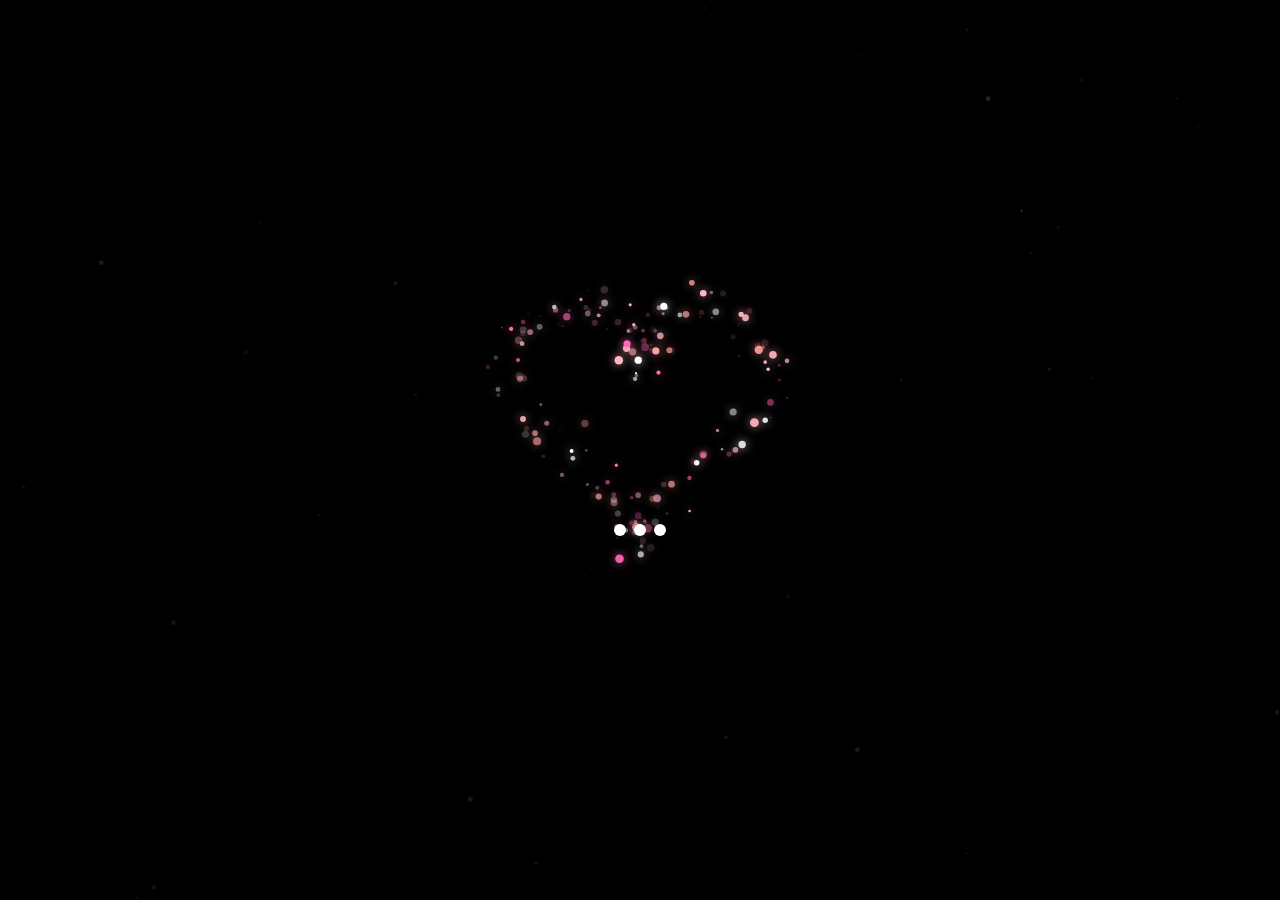
<file: index.html>
<!DOCTYPE html>
<html lang="pt-BR">
<head>
    <meta charset="UTF-8">
    <meta name="viewport" content="width=device-width, initial-scale=1.0">
    <title>Coração de Partículas ❤️</title>
    <link rel="stylesheet" href="comeco.css">
</head>
<body>
    <div class="loading-container">
        <canvas id="heartCanvas"></canvas>
        <div class="loading-text">
            
            <div class="dots">
                <span></span>
                <span></span>
                <span></span>
            </div>
        </div>
    </div>

    <!-- Tela do Celular com Brincadeira -->
    <div class="phone-screen" id="phoneScreen">
        <div class="phone-container">
            <div class="phone-header">
                <div class="status-bar">
                    <span class="time">14:30</span>
                    <div class="status-icons">
                        <span class="signal">📶</span>
                        <span class="wifi">📶</span>
                        <span class="battery">🔋</span>
                    </div>
                </div>
            </div>
            
            <div class="phone-content">
                <div class="app-header">
                    <h2>💕 Mensagem Especial 💕</h2>
                </div>
                
                <div class="message-bubble">
                    <p>Olá, pessoa especial! 🌟</p>
                    <p>Tenho uma surpresa incrível para você...</p>
                    <p>Mas primeiro, você precisa clicar no botão abaixo! 😊</p>
                </div>
                
                <div class="game-area">
                    <div class="attempt-info" id="attemptInfo" style="display: none;">
                        <span>Tentativa: <span id="attemptCount">1</span>/5</span>
                    </div>
                    
                    <button class="magic-button" id="magicButton" onclick="handleButtonClick()">
                        Clique aqui! ❤️
                    </button>
                    
                    <div class="game-message" id="gameMessage"></div>
                </div>
            </div>
            
            <div class="phone-footer">
                <div class="home-indicator"></div>
            </div>
        </div>
    </div>

    <script src="dex.js">
    </script>
</body>
</html>
</file>
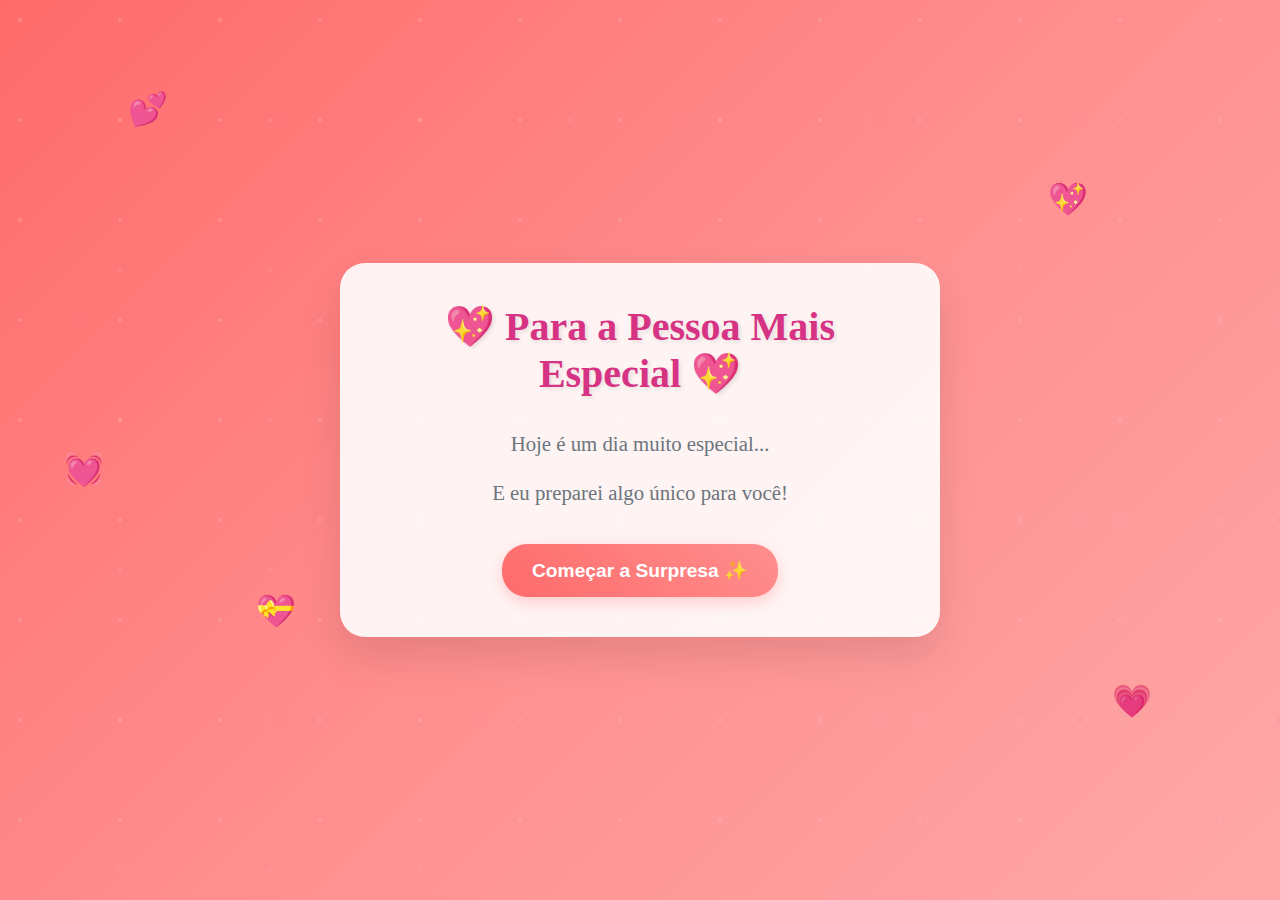
<file: niver.html>
<!DOCTYPE html>
<html lang="pt-BR">
<head>
    <meta charset="UTF-8">
    <meta name="viewport" content="width=device-width, initial-scale=1.0">
    <title>💕 Feliz Aniversário, Meu Amor! 💕</title>
    <link rel="stylesheet" href="aniver.css">
</head>
<body>
    <!-- Seção 1: Entrada Romântica -->
    <section class="romantic-intro" id="section1">
        <div class="hearts-background"></div>
        <div class="intro-content">
            <h1 class="romantic-title">💖 Para a Pessoa Mais Especial 💖</h1>
            <p class="intro-text">Hoje é um dia muito especial...</p>
            <p class="intro-text">E eu preparei algo único para você!</p>
            <button class="romantic-btn" onclick="startJourney()">
                Começar a Surpresa ✨
            </button>
        </div>
        <div class="floating-hearts">
            <div class="heart heart-1">💕</div>
            <div class="heart heart-2">💖</div>
            <div class="heart heart-3">💝</div>
            <div class="heart heart-4">💗</div>
            <div class="heart heart-5">💓</div>
        </div>
    </section>

    <!-- Seção 2: Brincadeira dos Corações -->
    <section class="heart-game hidden" id="section2">
        <div class="rose-petals"></div>
        <div class="game-content">
            <h2 class="section-title">💕 Encontre Meu Coração 💕</h2>
            <p class="game-instruction">Clique no coração</p>
            <div class="hearts-container">
                <div class="clickable-heart" onclick="heartClicked(this, false)">🖤</div>
                <div class="clickable-heart" onclick="heartClicked(this, false)">🖤</div>
                <div class="clickable-heart special-heart" onclick="heartClicked(this, true)">❤️</div>
                <div class="clickable-heart" onclick="heartClicked(this, false)">🖤</div>
                <div class="clickable-heart" onclick="heartClicked(this, false)">🖤</div>
            </div>
            <div class="game-message" id="heartMessage"></div>
        </div>
    </section>

    <!-- Seção 3: Mensagens Escondidas -->
    <section class="hidden-messages hidden" id="section3">
        <div class="stars-background"></div>
        <div class="messages-content">
            <h2 class="section-title">✨ Mensagens do Coração ✨</h2>
            <p class="instruction">Clique nas estrelas para revelar mensagens especiais!</p>
            <div class="stars-container">
                <div class="star" onclick="revealMessage(0)">⭐</div>
                <div class="star" onclick="revealMessage(1)">⭐</div>
                <div class="star" onclick="revealMessage(2)">⭐</div>
                <div class="star" onclick="revealMessage(3)">⭐</div>
                <div class="star" onclick="revealMessage(4)">⭐</div>
            </div>
            <div class="message-display" id="messageDisplay">
                <p>Clique em uma estrela para ver uma mensagem especial! 🌟</p>
            </div>
            <button class="continue-btn hidden" id="continueBtn" onclick="nextSection()">
                Continuar a Jornada 💖
            </button>
        </div>
    </section>

    <!-- Seção 4: Brincadeira das Rosas -->
    <section class="rose-game hidden" id="section4">
        <div class="garden-background"></div>
        <div class="rose-content">
            <h2 class="section-title">🌹 Jardim do Amor 🌹</h2>
            <p class="instruction">Regue as rosas com seu amor! Clique nelas para fazê-las florescer!</p>
            <div class="roses-container">
                <div class="rose-bud" onclick="bloomRose(this)">🥀</div>
                <div class="rose-bud" onclick="bloomRose(this)">🥀</div>
                <div class="rose-bud" onclick="bloomRose(this)">🥀</div>
                <div class="rose-bud" onclick="bloomRose(this)">🥀</div>
                <div class="rose-bud" onclick="bloomRose(this)">🥀</div>
                <div class="rose-bud" onclick="bloomRose(this)">🥀</div>
            </div>
            <div class="rose-counter">
                <span id="bloomedCount">0</span>/6 rosas floresceram 🌹
            </div>
            <button class="continue-btn hidden" id="rosesContinue" onclick="finalSection()">
                Ver a Surpresa Final 💝
            </button>
        </div>
    </section>

    <!-- Seção 5: Feliz Aniversário Final -->
    <section class="birthday-finale hidden" id="section5">
        <div class="celebration-background"></div>
        <div class="finale-content">
            <h1 class="birthday-title">🎉 FELIZ ANIVERSÁRIO! 🎉</h1>
            <div class="cake-container">
                <div class="birthday-cake" onclick="blowCandles()">🎂</div>
                <p class="cake-instruction" id="cakeInstruction">Clique no bolo para soprar as velas! 🕯️</p>
            </div>
            
            <div class="birthday-messages">
                <div class="message-card">
                    <h3>💖 Para Você, Meu Amor</h3>
                    <p>Hoje celebramos não apenas mais um ano da sua vida, mas cada momento mágico que você traz, para as vidas da pessoas que te ama.</p>
                </div>
                
                <div class="message-card">
                    <h3>🌟 Meus Desejos Para Você</h3>
                    <p>Que este novo ano seja repleto de alegrias infinitas, sonhos realizados e momentos inesquecíveis.</p>
                </div>
                
            
            <div class="final-surprise hidden" id="finalSurprise">
                <h2 class="surprise-title">🎁 Sua Surpresa Especial! 🎁</h2>
                <div class="surprise-content">
                    <p class="surprise-text">Parabéns por completar nossa jornada de amor! 💕</p>
                    <p class="surprise-text">Você é incrível, especial e merece todo o amor do mundo!</p>
                    <div class="love-explosion">
                        <span class="explosion-heart">💖</span>
                        <span class="explosion-heart">💕</span>
                        <span class="explosion-heart">💝</span>
                        <span class="explosion-heart">💗</span>
                        <span class="explosion-heart">💓</span>
                    </div>
                </div>
            </div>
        </div>
    </section>

    <script src="ani.js"></script>
</body>
</html>
</file>
<file: comeco.css>
* {
    margin: 0;
    padding: 0;
    box-sizing: border-box;
}

body {
    font-family: 'Arial', sans-serif;
    overflow: hidden;
    background: linear-gradient(135deg, #000000 0%, #764ba2 100%);
    height: 100vh;
}

/* Loading Container */
.loading-container {
    position: fixed;
    top: 0;
    left: 0;
    width: 100%;
    height: 100%;
    background: linear-gradient(135deg, #000000, #000000, #000000);
    display: flex;
    flex-direction: column;
    justify-content: center;
    align-items: center;
    z-index: 1000;
    transition: opacity 1.5s ease-out, transform 1.5s ease-out;
}

.loading-container.fade-out {
    opacity: 0;
    transform: scale(1.1);
    pointer-events: none;
}

/* Canvas para as partículas */
#heartCanvas {
    position: absolute;
    top: 50%;
    left: 50%;
    transform: translate(-50%, -50%);
    z-index: 1;
}

/* Texto de loading */
.loading-text {
    position: relative;
    z-index: 2;
    text-align: center;
    color: white;
    margin-top: 150px;
}

.loading-text h1 {
    font-size: 2rem;
    margin-bottom: 20px;
    text-shadow: 2px 2px 4px rgba(0,0,0,0.3);
    animation: pulse 2s ease-in-out infinite;
}

@keyframes pulse {
    0%, 100% { opacity: 0.8; transform: scale(1); }
    50% { opacity: 1; transform: scale(1.05); }
}

/* Dots animados */
.dots {
    display: flex;
    justify-content: center;
    gap: 8px;
    margin-top: 10px;
}

.dots span {
    width: 12px;
    height: 12px;
    background: white;
    border-radius: 50%;
    animation: bounce 1.4s ease-in-out infinite both;
}

.dots span:nth-child(1) { animation-delay: -0.32s; }
.dots span:nth-child(2) { animation-delay: -0.16s; }
.dots span:nth-child(3) { animation-delay: 0s; }

@keyframes bounce {
    0%, 80%, 100% {
        transform: scale(0);
        opacity: 0.5;
    }
    40% {
        transform: scale(1);
        opacity: 1;
    }
}

/* Tela do Celular */
.phone-screen {
    position: fixed;
    top: 0;
    left: 0;
    width: 100%;
    height: 100%;
    background: linear-gradient(135deg, #667eea 0%, #764ba2 100%);
    display: flex;
    justify-content: center;
    align-items: center;
    opacity: 0;
    transform: scale(0.9);
    transition: opacity 1.5s ease-out, transform 1.5s ease-out;
    z-index: 500;
}

.phone-screen.show {
    opacity: 1;
    transform: scale(1);
}

.phone-container {
    width: 350px;
    height: 700px;
    background: #000;
    border-radius: 35px;
    padding: 8px;
    box-shadow: 0 20px 40px rgba(0,0,0,0.3);
    position: relative;
    overflow: hidden;
}

.phone-container::before {
    content: '';
    position: absolute;
    top: 15px;
    left: 50%;
    transform: translateX(-50%);
    width: 120px;
    height: 25px;
    background: #000;
    border-radius: 15px;
    z-index: 10;
}

.phone-header {
    background: linear-gradient(135deg, #ff6b6b, #ff8e8e);
    height: 80px;
    border-radius: 27px 27px 0 0;
    padding: 35px 20px 10px;
}

.status-bar {
    display: flex;
    justify-content: space-between;
    align-items: center;
    color: white;
    font-size: 14px;
    font-weight: bold;
}

.status-icons {
    display: flex;
    gap: 5px;
}

.phone-content {
    background: linear-gradient(135deg, #ffeef8, #fff0f8);
    height: 540px;
    padding: 20px;
    display: flex;
    flex-direction: column;
}

.app-header {
    text-align: center;
    margin-bottom: 20px;
}

.app-header h2 {
    color: #ff6b6b;
    font-size: 1.3rem;
    margin-bottom: 10px;
}

.message-bubble {
    background: white;
    border-radius: 20px;
    padding: 20px;
    margin-bottom: 30px;
    box-shadow: 0 5px 15px rgba(0,0,0,0.1);
    border-left: 4px solid #ff6b6b;
}

.message-bubble p {
    margin-bottom: 10px;
    color: #333;
    line-height: 1.5;
}

.message-bubble p:last-child {
    margin-bottom: 0;
}

.game-area {
    flex: 1;
    display: flex;
    flex-direction: column;
    justify-content: center;
    align-items: center;
    position: relative;
    height: 200px;
}

.attempt-info {
    position: absolute;
    top: 10px;
    background: rgba(255, 107, 107, 0.1);
    color: #ff6b6b;
    padding: 8px 16px;
    border-radius: 20px;
    font-size: 14px;
    font-weight: bold;
    border: 2px solid #ff6b6b;
}

.magic-button {
    background: linear-gradient(45deg, #ff6b6b, #ff8e8e);
    color: white;
    border: none;
    padding: 15px 30px;
    border-radius: 25px;
    font-size: 16px;
    font-weight: bold;
    cursor: pointer;
    transition: all 0.3s ease;
    position: absolute;
    top: 50%;
    left: 50%;
    transform: translate(-50%, -50%);
    box-shadow: 0 5px 15px rgba(255, 107, 107, 0.3);
    z-index: 5;
}

.magic-button:hover {
    transform: translate(-50%, -50%) scale(1.05);
    box-shadow: 0 8px 20px rgba(255, 107, 107, 0.4);
}

.magic-button.running {
    transition: all 0.4s cubic-bezier(0.68, -0.55, 0.265, 1.55);
    animation: wiggle 0.3s ease-in-out;
}

.magic-button.success {
    background: linear-gradient(45deg, #4CAF50, #45a049);
    animation: celebration 0.8s ease-in-out;
}

@keyframes wiggle {
    0%, 100% { transform: translate(-50%, -50%) rotate(0deg); }
    25% { transform: translate(-50%, -50%) rotate(-3deg); }
    75% { transform: translate(-50%, -50%) rotate(3deg); }
}

@keyframes celebration {
    0% { transform: translate(-50%, -50%) scale(1); }
    50% { transform: translate(-50%, -50%) scale(1.2); }
    100% { transform: translate(-50%, -50%) scale(1); }
}

.game-message {
    position: absolute;
    bottom: 20px;
    left: 50%;
    transform: translateX(-50%);
    color: #ff6b6b;
    font-weight: bold;
    text-align: center;
    font-size: 14px;
    animation: fadeIn 0.5s ease-in-out;
    width: 90%;
}

@keyframes fadeIn {
    from { opacity: 0; transform: translateX(-50%) translateY(10px); }
    to { opacity: 1; transform: translateX(-50%) translateY(0); }
}

/* Posições do botão */
.pos-1 { top: 25%; left: 25%; }
.pos-2 { top: 75%; left: 75%; }
.pos-3 { top: 30%; left: 70%; }
.pos-4 { top: 70%; left: 30%; }
.pos-center { top: 50%; left: 50%; }

.phone-footer {
    background: linear-gradient(135deg, #ff6b6b, #ff8e8e);
    height: 80px;
    border-radius: 0 0 27px 27px;
    display: flex;
    justify-content: center;
    align-items: center;
}

.home-indicator {
    width: 120px;
    height: 4px;
    background: rgba(255, 255, 255, 0.8);
    border-radius: 2px;
}

/* Animação da Flor Simplificada */
.flower-animation {
    position: fixed;
    top: 0;
    left: 0;
    width: 100%;
    height: 100%;
    background: linear-gradient(135deg, #010113 0%, rgba(145, 233, 255, 0.2) 100%);
    display: flex;
    flex-direction: column;
    justify-content: center;
    align-items: center;
    opacity: 0;
    transform: scale(0.9);
    transition: opacity 1.5s ease-out, transform 1.5s ease-out;
    z-index: 400;
    overflow: hidden;
}

.flower-animation.show {
    opacity: 1;
    transform: scale(1);
}

.flower-garden {
    position: relative;
    transform: scale(0.8);
}

.flower {
    position: relative;
    bottom: 10vmin;
    transform-origin: bottom center;
    z-index: 10;
    animation: moving-flower 4s linear infinite;
}

@keyframes moving-flower {
    0%, 100% { transform: rotate(2deg); }
    50% { transform: rotate(-2deg); }
}

.flower__leafs {
    position: relative;
    animation: blooming-flower 2s 1.5s backwards;
}

@keyframes blooming-flower {
    0% { transform: scale(0); }
}

.flower__leafs::after {
    content: "";
    position: absolute;
    left: 0;
    top: 0;
    transform: translate(-50%, -100%);
    width: 8vmin;
    height: 8vmin;
    background-color: #e7b201;
    filter: blur(10vmin);
}

.flower__leaf {
    position: absolute;
    bottom: 0;
    left: 50%;
    width: 8vmin;
    height: 11vmin;
    border-radius: 51% 49% 47% 53%/44% 45% 55% 69%;
    background: linear-gradient(to top, #e6f331, #e6f331);
    transform-origin: bottom center;
    opacity: 0.9;
    box-shadow: inset 0 0 2vmin rgba(255, 255, 255, 0.5);
}

.flower__leaf--1 {
    transform: translate(-10%, 1%) rotateY(40deg) rotateX(-50deg);
}

.flower__leaf--2 {
    transform: translate(-50%, -4%) rotateX(40deg);
}

.flower__leaf--3 {
    transform: translate(-90%, 0%) rotateY(45deg) rotateX(50deg);
}

.flower__leaf--4 {
    width: 8vmin;
    height: 8vmin;
    transform-origin: bottom left;
    border-radius: 4vmin 10vmin 4vmin 4vmin;
    transform: translate(0%, 18%) rotateX(70deg) rotate(-43deg);
    z-index: 1;
    opacity: 0.8;
}

.flower__white-circle {
    position: absolute;
    left: -3.5vmin;
    top: -3vmin;
    width: 9vmin;
    height: 4vmin;
    border-radius: 50%;
    background: linear-gradient(90deg, rgb(255, 235, 18), rgb(255, 206, 0));
}

.flower__line {
    height: 55vmin;
    width: 1.5vmin;
    background: linear-gradient(to left, rgba(0, 0, 0, 0.2), transparent, rgba(255, 255, 255, 0.2)),
                linear-gradient(to top, transparent 10%, #056d24, #028137);
    box-shadow: inset 0 0 2px rgba(0, 0, 0, 0.5);
    animation: grow-flower-tree 3s backwards;
}

@keyframes grow-flower-tree {
    0% {
        height: 0;
        border-radius: 1vmin;
    }
}

.flower__line__leaf {
    --w: 7vmin;
    --h: calc(var(--w) + 2vmin);
    position: absolute;
    top: 20%;
    left: 90%;
    width: var(--w);
    height: var(--h);
    border-top-right-radius: var(--h);
    border-bottom-left-radius: var(--h);
    background: linear-gradient(to top, rgba(12, 94, 32, 0.4), #028137);
}

.flower__line__leaf--1 {
    transform: rotate(70deg) rotateY(30deg);
    animation: blooming-leaf-right 0.8s 1.2s backwards;
}

.flower__line__leaf--2 {
    top: 45%;
    transform: rotate(70deg) rotateY(30deg);
    animation: blooming-leaf-right 0.8s 1.4s backwards;
}

.flower__line__leaf--3 {
    border-top-right-radius: 0;
    border-bottom-left-radius: 0;
    border-top-left-radius: var(--h);
    border-bottom-right-radius: var(--h);
    left: -460%;
    top: 12%;
    transform: rotate(-70deg) rotateY(30deg);
    animation: blooming-leaf-left 0.8s 1.6s backwards;
}

.flower__line__leaf--4 {
    border-top-right-radius: 0;
    border-bottom-left-radius: 0;
    border-top-left-radius: var(--h);
    border-bottom-right-radius: var(--h);
    left: -460%;
    top: 40%;
    transform: rotate(-70deg) rotateY(30deg);
    animation: blooming-leaf-left 0.8s 1.8s backwards;
}

@keyframes blooming-leaf-right {
    0% {
        transform-origin: left;
        transform: rotate(70deg) rotateY(30deg) scale(0);
    }
}

@keyframes blooming-leaf-left {
    0% {
        transform-origin: right;
        transform: rotate(-70deg) rotateY(30deg) scale(0);
    }
}

.flower-message {
    margin-top: 50px;
    text-align: center;
    color: #fff;
    font-size: 1.3rem;
    font-weight: bold;
    text-shadow: 2px 2px 4px rgba(0,0,0,0.5);
    animation: showMessage 1s ease-out 3s both;
}

@keyframes showMessage {
    from { opacity: 0; transform: translateY(20px); }
    to { opacity: 1; transform: translateY(0); }
}

/* Tela de Aniversário */
.birthday-screen {
    position: fixed;
    top: 0;
    left: 0;
    width: 100%;
    height: 100%;
    background: linear-gradient(135deg, #ff9a9e 0%, #fecfef 50%, #fecfef 100%);
    display: flex;
    justify-content: center;
    align-items: center;
    opacity: 0;
    transform: scale(0.8);
    transition: opacity 2s ease-out, transform 2s ease-out;
    z-index: 300;
}

.birthday-screen.show {
    opacity: 1;
    transform: scale(1);
}

.birthday-container {
    max-width: 800px;
    width: 90%;
    background: rgba(255, 255, 255, 0.95);
    border-radius: 25px;
    padding: 40px;
    text-align: center;
    box-shadow: 0 20px 40px rgba(0,0,0,0.2);
    position: relative;
    overflow: hidden;
}

.birthday-header h1 {
    font-size: 3rem;
    color: #ff6b6b;
    margin-bottom: 30px;
    text-shadow: 2px 2px 4px rgba(0,0,0,0.1);
    animation: bounceIn 1s ease-out;
}

@keyframes bounceIn {
    0% { transform: scale(0.3); opacity: 0; }
    50% { transform: scale(1.05); }
    70% { transform: scale(0.9); }
    100% { transform: scale(1); opacity: 1; }
}

.birthday-image {
    margin: 30px 0;
}

.cake-emoji {
    font-size: 5rem;
    animation: rotate 3s ease-in-out infinite;
}

@keyframes rotate {
    0%, 100% { transform: rotate(0deg) scale(1); }
    50% { transform: rotate(5deg) scale(1.1); }
}

.birthday-message {
    margin: 30px 0;
}

.birthday-message h2 {
    font-size: 2rem;
    color: #ff6b6b;
    margin-bottom: 20px;
    animation: slideInLeft 1s ease-out 0.5s both;
}

.birthday-message p {
    font-size: 1.2rem;
    color: #333;
    line-height: 1.6;
    margin-bottom: 15px;
    animation: slideInRight 1s ease-out both;
}

.birthday-message p:nth-child(2) { animation-delay: 0.7s; }
.birthday-message p:nth-child(3) { animation-delay: 0.9s; }
.birthday-message p:nth-child(4) { animation-delay: 1.1s; }

.final-wish {
    font-size: 1.4rem !important;
    font-weight: bold;
    color: #ff6b6b !important;
    margin-top: 20px !important;
    animation-delay: 1.3s !important;
}

@keyframes slideInLeft {
    from { transform: translateX(-50px); opacity: 0; }
    to { transform: translateX(0); opacity: 1; }
}

@keyframes slideInRight {
    from { transform: translateX(50px); opacity: 0; }
    to { transform: translateX(0); opacity: 1; }
}

.celebration-effects {
    position: absolute;
    top: 0;
    left: 0;
    width: 100%;
    height: 100%;
    pointer-events: none;
    overflow: hidden;
}

.balloons {
    position: absolute;
    top: 20px;
    right: 20px;
    font-size: 2rem;
    animation: float 3s ease-in-out infinite;
}

@keyframes float {
    0%, 100% { transform: translateY(0px); }
    50% { transform: translateY(-10px); }
}

/* Confetti */
.confetti {
    position: absolute;
    width: 100%;
    height: 100%;
}

.confetti::before,
.confetti::after {
    content: '';
    position: absolute;
    width: 10px;
    height: 10px;
    background: #ff6b6b;
    animation: confetti-fall 3s linear infinite;
}

.confetti::before {
    left: 10%;
    animation-delay: 0s;
    background: #ff8e8e;
}

.confetti::after {
    left: 90%;
    animation-delay: 1s;
    background: #ffa8a8;
}

@keyframes confetti-fall {
    0% { transform: translateY(-100px) rotate(0deg); opacity: 1; }
    100% { transform: translateY(600px) rotate(360deg); opacity: 0; }
}

/* Responsive */
@media (max-width: 768px) {
    .phone-container {
        width: 320px;
        height: 640px;
    }
    
    .loading-text h1 {
        font-size: 1.5rem;
    }
    
    .flower-garden {
        transform: scale(0.6);
    }
    
    .flower-message {
        font-size: 1.1rem;
    }
    
    .birthday-header h1 {
        font-size: 2.2rem;
    }
    
    .birthday-message h2 {
        font-size: 1.6rem;
    }
    
    .birthday-message p {
        font-size: 1.1rem;
    }
    
    .birthday-container {
        padding: 30px 20px;
    }
}

@media (max-width: 480px) {
    .phone-container {
        width: 300px;
        height: 600px;
    }
    
    .flower-garden {
        transform: scale(0.5);
    }
    
    .flower-message {
        font-size: 1rem;
    }
    
    .birthday-header h1 {
        font-size: 1.8rem;
    }
    
    .birthday-message p {
        font-size: 1rem;
    }
    
    .cake-emoji {
        font-size: 4rem;
    }
}
</file>
<file: aniver.css>
* {
    margin: 0;
    padding: 0;
    box-sizing: border-box;
}

body {
    font-family: 'Georgia', serif;
    overflow-x: hidden;
    background: linear-gradient(135deg, #ff9a9e 0%, #fecfef 50%, #fecfef 100%);
    min-height: 100vh;
}

/* Utilitários */
.hidden {
    display: none !important;
}

.fade-in {
    animation: fadeIn 1s ease-in-out;
}

@keyframes fadeIn {
    from { opacity: 0; transform: translateY(20px); }
    to { opacity: 1; transform: translateY(0); }
}

/* Seção 1: Entrada Romântica */
.romantic-intro {
    min-height: 100vh;
    display: flex;
    flex-direction: column;
    justify-content: center;
    align-items: center;
    position: relative;
    background: linear-gradient(135deg, #ff6b6b, #ff8e8e, #ffa8a8);
    overflow: hidden;
}

.hearts-background {
    position: absolute;
    top: 0;
    left: 0;
    width: 100%;
    height: 100%;
    background-image: 
        radial-gradient(circle at 20% 20%, rgba(255, 182, 193, 0.3) 2px, transparent 2px),
        radial-gradient(circle at 80% 80%, rgba(255, 160, 160, 0.3) 2px, transparent 2px),
        radial-gradient(circle at 40% 60%, rgba(255, 105, 180, 0.3) 2px, transparent 2px);
    background-size: 100px 100px, 150px 150px, 200px 200px;
    animation: backgroundMove 20s linear infinite;
}

@keyframes backgroundMove {
    0% { transform: translate(0, 0); }
    100% { transform: translate(-50px, -50px); }
}

.intro-content {
    text-align: center;
    z-index: 10;
    max-width: 600px;
    padding: 40px;
    background: rgba(255, 255, 255, 0.9);
    border-radius: 25px;
    box-shadow: 0 20px 40px rgba(0, 0, 0, 0.1);
}

.romantic-title {
    font-size: 2.5rem;
    color: #d63384;
    margin-bottom: 30px;
    text-shadow: 2px 2px 4px rgba(0, 0, 0, 0.1);
    animation: titlePulse 2s ease-in-out infinite;
}

@keyframes titlePulse {
    0%, 100% { transform: scale(1); }
    50% { transform: scale(1.05); }
}

.intro-text {
    font-size: 1.3rem;
    color: #6c757d;
    margin-bottom: 15px;
    line-height: 1.6;
}

.romantic-btn {
    background: linear-gradient(45deg, #ff6b6b, #ff8e8e);
    color: white;
    border: none;
    padding: 15px 30px;
    border-radius: 25px;
    font-size: 1.2rem;
    font-weight: bold;
    cursor: pointer;
    transition: all 0.3s ease;
    margin-top: 20px;
    box-shadow: 0 5px 15px rgba(255, 107, 107, 0.3);
}

.romantic-btn:hover {
    transform: translateY(-3px);
    box-shadow: 0 8px 25px rgba(255, 107, 107, 0.4);
}

.floating-hearts {
    position: absolute;
    width: 100%;
    height: 100%;
    pointer-events: none;
}

.heart {
    position: absolute;
    font-size: 2rem;
    animation: floatHeart 6s ease-in-out infinite;
}

.heart-1 { top: 10%; left: 10%; animation-delay: 0s; }
.heart-2 { top: 20%; right: 15%; animation-delay: 1s; }
.heart-3 { bottom: 30%; left: 20%; animation-delay: 2s; }
.heart-4 { bottom: 20%; right: 10%; animation-delay: 3s; }
.heart-5 { top: 50%; left: 5%; animation-delay: 4s; }

@keyframes floatHeart {
    0%, 100% { transform: translateY(0px) rotate(0deg); }
    50% { transform: translateY(-20px) rotate(5deg); }
}

/* Seção 2: Brincadeira dos Corações */
.heart-game {
    min-height: 100vh;
    display: flex;
    justify-content: center;
    align-items: center;
    position: relative;
    background: linear-gradient(135deg, #ffeef8, #fff0f8);
}

.rose-petals {
    position: absolute;
    width: 100%;
    height: 100%;
    background-image: url('data:image/svg+xml,<svg xmlns="http://www.w3.org/2000/svg" viewBox="0 0 100 100"><text y="50" font-size="20">🌸</text></svg>');
    background-size: 100px 100px;
    opacity: 0.1;
    animation: petalsFloat 15s linear infinite;
}

@keyframes petalsFloat {
    0% { transform: translateY(100vh) rotate(0deg); }
    100% { transform: translateY(-100px) rotate(360deg); }
}

.game-content {
    text-align: center;
    z-index: 10;
    max-width: 700px;
    padding: 40px;
    background: rgba(255, 255, 255, 0.95);
    border-radius: 25px;
    box-shadow: 0 20px 40px rgba(0, 0, 0, 0.1);
}

.section-title {
    font-size: 2.2rem;
    color: #d63384;
    margin-bottom: 20px;
    text-shadow: 1px 1px 2px rgba(0, 0, 0, 0.1);
}

.game-instruction, .instruction {
    font-size: 1.2rem;
    color: #6c757d;
    margin-bottom: 30px;
    line-height: 1.5;
}

.hearts-container {
    display: flex;
    justify-content: center;
    gap: 20px;
    margin: 40px 0;
    flex-wrap: wrap;
}

.clickable-heart {
    font-size: 4rem;
    cursor: pointer;
    transition: all 0.3s ease;
    padding: 10px;
    border-radius: 50%;
}

.clickable-heart:hover {
    transform: scale(1.2);
    filter: drop-shadow(0 0 10px rgba(255, 107, 107, 0.5));
}

.special-heart {
    animation: heartbeat 1.5s ease-in-out infinite;
}

@keyframes heartbeat {
    0%, 100% { transform: scale(1); }
    50% { transform: scale(1.1); }
}

.game-message {
    font-size: 1.3rem;
    color: #d63384;
    font-weight: bold;
    margin-top: 20px;
    min-height: 30px;
}

/* Seção 3: Mensagens Escondidas */
.hidden-messages {
    min-height: 100vh;
    display: flex;
    justify-content: center;
    align-items: center;
    position: relative;
    background: linear-gradient(135deg, #667eea 0%, #764ba2 100%);
}

.stars-background {
    position: absolute;
    width: 100%;
    height: 100%;
    background-image: 
        radial-gradient(circle at 25% 25%, rgba(255, 255, 255, 0.8) 2px, transparent 2px),
        radial-gradient(circle at 75% 75%, rgba(255, 255, 255, 0.6) 1px, transparent 1px),
        radial-gradient(circle at 50% 10%, rgba(255, 255, 255, 0.4) 1px, transparent 1px);
    background-size: 200px 200px, 100px 100px, 150px 150px;
    animation: starsMove 25s linear infinite;
}

@keyframes starsMove {
    0% { transform: translate(0, 0); }
    100% { transform: translate(-100px, -100px); }
}

.messages-content {
    text-align: center;
    z-index: 10;
    max-width: 800px;
    padding: 40px;
    background: rgba(255, 255, 255, 0.95);
    border-radius: 25px;
    box-shadow: 0 20px 40px rgba(0, 0, 0, 0.2);
}

.stars-container {
    display: flex;
    justify-content: center;
    gap: 30px;
    margin: 40px 0;
    flex-wrap: wrap;
}

.star {
    font-size: 3rem;
    cursor: pointer;
    transition: all 0.3s ease;
    padding: 10px;
    border-radius: 50%;
}

.star:hover {
    transform: scale(1.3) rotate(180deg);
    filter: drop-shadow(0 0 15px rgba(255, 215, 0, 0.8));
}

.star.clicked {
    animation: starShine 0.8s ease-in-out;
}

@keyframes starShine {
    0% { transform: scale(1); filter: brightness(1); }
    50% { transform: scale(1.5); filter: brightness(2) drop-shadow(0 0 20px gold); }
    100% { transform: scale(1); filter: brightness(1); }
}

.message-display {
    background: linear-gradient(45deg, #ffeef8, #fff0f8);
    padding: 30px;
    border-radius: 20px;
    margin: 30px 0;
    border: 2px solid #ff8e8e;
    min-height: 120px;
    display: flex;
    align-items: center;
    justify-content: center;
}

.message-display p {
    font-size: 1.3rem;
    color: #d63384;
    line-height: 1.6;
    text-align: center;
    font-style: italic;
}

.continue-btn {
    background: linear-gradient(45deg, #667eea, #764ba2);
    color: white;
    border: none;
    padding: 15px 30px;
    border-radius: 25px;
    font-size: 1.2rem;
    font-weight: bold;
    cursor: pointer;
    transition: all 0.3s ease;
    margin-top: 20px;
    box-shadow: 0 5px 15px rgba(102, 126, 234, 0.3);
}

.continue-btn:hover {
    transform: translateY(-3px);
    box-shadow: 0 8px 25px rgba(102, 126, 234, 0.4);
}

/* Seção 4: Brincadeira das Rosas */
.rose-game {
    min-height: 100vh;
    display: flex;
    justify-content: center;
    align-items: center;
    position: relative;
    background: linear-gradient(135deg, #a8e6cf 0%, #dcedc1 100%);
}

.garden-background {
    position: absolute;
    width: 100%;
    height: 100%;
    background-image: 
        linear-gradient(45deg, rgba(168, 230, 207, 0.3) 25%, transparent 25%),
        linear-gradient(-45deg, rgba(168, 230, 207, 0.3) 25%, transparent 25%);
    background-size: 60px 60px;
    animation: gardenMove 20s linear infinite;
}

@keyframes gardenMove {
    0% { background-position: 0 0, 0 0; }
    100% { background-position: 60px 60px, -60px 60px; }
}

.rose-content {
    text-align: center;
    z-index: 10;
    max-width: 800px;
    padding: 40px;
    background: rgba(255, 255, 255, 0.95);
    border-radius: 25px;
    box-shadow: 0 20px 40px rgba(0, 0, 0, 0.1);
}

.roses-container {
    display: grid;
    grid-template-columns: repeat(3, 1fr);
    gap: 30px;
    margin: 40px 0;
    max-width: 400px;
    margin-left: auto;
    margin-right: auto;
}

.rose-bud {
    font-size: 4rem;
    cursor: pointer;
    transition: all 0.5s ease;
    padding: 20px;
    border-radius: 50%;
    background: rgba(255, 182, 193, 0.2);
}

.rose-bud:hover {
    transform: scale(1.1);
    background: rgba(255, 182, 193, 0.4);
}

.rose-bud.bloomed {
    animation: bloom 0.8s ease-in-out;
}

@keyframes bloom {
    0% { transform: scale(1) rotate(0deg); }
    50% { transform: scale(1.3) rotate(180deg); }
    100% { transform: scale(1) rotate(360deg); }
}

.rose-counter {
    font-size: 1.3rem;
    color: #28a745;
    font-weight: bold;
    margin: 20px 0;
}

/* Seção 5: Final de Aniversário */
.birthday-finale {
    min-height: 100vh;
    display: flex;
    justify-content: center;
    align-items: center;
    position: relative;
    background: linear-gradient(135deg, #ff9a9e 0%, #fecfef 50%, #fecfef 100%);
    padding: 40px 20px;
}

.celebration-background {
    position: absolute;
    width: 100%;
    height: 100%;
    background-image: 
        radial-gradient(circle at 20% 20%, rgba(255, 215, 0, 0.3) 3px, transparent 3px),
        radial-gradient(circle at 80% 80%, rgba(255, 182, 193, 0.3) 2px, transparent 2px),
        radial-gradient(circle at 50% 10%, rgba(255, 160, 160, 0.3) 2px, transparent 2px);
    background-size: 150px 150px, 100px 100px, 200px 200px;
    animation: celebrationMove 15s linear infinite;
}

@keyframes celebrationMove {
    0% { transform: translate(0, 0) rotate(0deg); }
    100% { transform: translate(-50px, -50px) rotate(360deg); }
}

.finale-content {
    text-align: center;
    z-index: 10;
    max-width: 900px;
    width: 100%;
    background: rgba(255, 255, 255, 0.95);
    border-radius: 25px;
    padding: 40px;
    box-shadow: 0 20px 40px rgba(0, 0, 0, 0.1);
}

.birthday-title {
    font-size: 3rem;
    color: #d63384;
    margin-bottom: 40px;
    text-shadow: 2px 2px 4px rgba(0, 0, 0, 0.1);
    animation: birthdayPulse 2s ease-in-out infinite;
}

@keyframes birthdayPulse {
    0%, 100% { transform: scale(1); }
    50% { transform: scale(1.05); }
}

.cake-container {
    margin: 40px 0;
}

.birthday-cake {
    font-size: 6rem;
    cursor: pointer;
    transition: all 0.3s ease;
    display: inline-block;
}

.birthday-cake:hover {
    transform: scale(1.1);
    filter: drop-shadow(0 0 20px rgba(255, 215, 0, 0.8));
}

.cake-instruction {
    font-size: 1.2rem;
    color: #6c757d;
    margin-top: 20px;
}

.birthday-messages {
    display: grid;
    grid-template-columns: 1fr;
    gap: 30px;
    margin: 40px 0;
}

.message-card {
    background: linear-gradient(45deg, #ffeef8, #fff0f8);
    padding: 30px;
    border-radius: 20px;
    border: 2px solid #ff8e8e;
    text-align: left;
}

.message-card h3 {
    color: #d63384;
    font-size: 1.5rem;
    margin-bottom: 15px;
}

.message-card p {
    color: #6c757d;
    font-size: 1.1rem;
    line-height: 1.6;
}

.final-surprise {
    margin-top: 40px;
    padding: 40px;
    background: linear-gradient(45deg, #ff6b6b, #ff8e8e);
    border-radius: 25px;
    color: white;
    animation: surpriseReveal 1s ease-in-out;
}

@keyframes surpriseReveal {
    0% { transform: scale(0); opacity: 0; }
    50% { transform: scale(1.1); }
    100% { transform: scale(1); opacity: 1; }
}

.surprise-title {
    font-size: 2.2rem;
    margin-bottom: 20px;
    text-shadow: 2px 2px 4px rgba(0, 0, 0, 0.3);
}

.surprise-text {
    font-size: 1.3rem;
    margin-bottom: 15px;
    line-height: 1.5;
}

.love-explosion {
    margin-top: 30px;
    display: flex;
    justify-content: center;
    gap: 20px;
    flex-wrap: wrap;
}

.explosion-heart {
    font-size: 3rem;
    animation: explode 2s ease-in-out infinite;
}

.explosion-heart:nth-child(1) { animation-delay: 0s; }
.explosion-heart:nth-child(2) { animation-delay: 0.2s; }
.explosion-heart:nth-child(3) { animation-delay: 0.4s; }
.explosion-heart:nth-child(4) { animation-delay: 0.6s; }
.explosion-heart:nth-child(5) { animation-delay: 0.8s; }

@keyframes explode {
    0%, 100% { transform: scale(1) rotate(0deg); }
    50% { transform: scale(1.5) rotate(180deg); }
}

/* Loading Screen */
.loading-screen {
    position: fixed;
    top: 0;
    left: 0;
    width: 100%;
    height: 100vh;
    height: calc(var(--vh, 1vh) * 100);
    background: linear-gradient(135deg, #ff6b6b, #ff8e8e, #ffa8a8);
    display: flex;
    flex-direction: column;
    justify-content: center;
    align-items: center;
    z-index: 1000;
    transition: opacity 1s ease-out;
}

.loading-screen.hidden {
    opacity: 0;
    pointer-events: none;
}

/* Main Content */
.main-content {
    opacity: 0;
    transition: opacity 1s ease-in;
    padding: 10px;
    min-height: 100vh;
    min-height: calc(var(--vh, 1vh) * 100);
}

.main-content.visible {
    opacity: 1;
}

.header {
    text-align: center;
    margin-bottom: 30px;
    padding: 15px;
}

.header h1 {
    font-size: 2.5rem;
    color: #fff;
    text-shadow: 2px 2px 4px rgba(0,0,0,0.3);
    margin-bottom: 10px;
    animation: slideDown 1s ease-out;
}

.header p {
    font-size: 1.1rem;
    color: #fff;
    text-shadow: 1px 1px 2px rgba(0,0,0,0.3);
    animation: slideUp 1s ease-out;
}

@keyframes slideDown {
    from { transform: translateY(-30px); opacity: 0; }
    to { transform: translateY(0); opacity: 1; }
}

@keyframes slideUp {
    from { transform: translateY(30px); opacity: 0; }
    to { transform: translateY(0); opacity: 1; }
}

/* Carousel - Formato mais retangular */
.carousel-container {
    max-width: 900px;
    width: 95%;
    margin: 0 auto;
    position: relative;
    background: rgba(255, 255, 255, 0.95);
    border-radius: 15px; /* Menos arredondado */
    padding: 30px;
    box-shadow: 0 10px 30px rgba(0,0,0,0.2);
    margin-bottom: 20px;
    aspect-ratio: 16/10; /* Proporção mais retangular */
}

.carousel {
    position: relative;
    overflow: hidden;
    border-radius: 10px;
    touch-action: pan-y;
    height: 100%;
}

.carousel-slide {
    display: none;
    text-align: center;
    padding: 20px 15px;
    height: 100%;
    background: linear-gradient(45deg, #ffeef8, #fff0f8);
    display: flex;
    flex-direction: column;
    justify-content: center;
    align-items: center;
}

.carousel-slide.active {
    display: flex;
    animation: slideIn 0.6s ease-in-out;
}

@keyframes slideIn {
    from { transform: translateX(50px); opacity: 0; }
    to { transform: translateX(0); opacity: 1; }
}

.slide-image {
    width: 200px;
    height: 200px;
    border-radius: 50%;
    object-fit: cover;
    margin: 0 auto 20px;
    border: 4px solid #ff8e8e;
    box-shadow: 0 5px 15px rgba(0,0,0,0.2);
    flex-shrink: 0;
}

.slide-message {
    font-size: 1.1rem;
    color: #333;
    line-height: 1.5;
    margin-bottom: 15px;
    font-style: italic;
    padding: 0 10px;
    flex-grow: 1;
    display: flex;
    align-items: center;
    text-align: center;
}

.slide-title {
    font-size: 1.6rem;
    color: #ff6b6b;
    margin-bottom: 15px;
    font-weight: bold;
    flex-shrink: 0;
}

/* Navigation - Botões transparentes */
.carousel-nav {
    text-align: center;
    margin-top: 25px;
    display: flex;
    justify-content: center;
    gap: 20px;
    flex-wrap: wrap;
}

.nav-btn {
    background: transparent;
    color: #ff6b6b;
    border: 2px solid #ff6b6b;
    padding: 10px 20px;
    border-radius: 8px;
    cursor: pointer;
    font-size: 14px;
    transition: all 0.3s ease;
    touch-action: manipulation;
    min-height: 44px;
    backdrop-filter: blur(5px);
}

.nav-btn:hover {
    background: rgba(255, 107, 107, 0.1);
    border-color: #ff5252;
    color: #ff5252;
    transform: translateY(-1px);
}

.nav-btn:active {
    transform: translateY(0);
}

.nav-btn:disabled {
    background: transparent;
    border-color: #ccc;
    color: #ccc;
    cursor: not-allowed;
    transform: none;
}

/* Indicators - Mais discretos */
.carousel-indicators {
    text-align: center;
    margin-top: 20px;
    padding: 10px;
}

.indicator {
    display: inline-block;
    width: 10px;
    height: 10px;
    border-radius: 50%;
    background: rgba(255, 107, 107, 0.3);
    border: 2px solid transparent;
    margin: 0 6px;
    cursor: pointer;
    transition: all 0.3s ease;
    touch-action: manipulation;
}

.indicator.active {
    background: #ff6b6b;
    border-color: #fff;
    transform: scale(1.2);
}

/* Responsivo */
@media (max-width: 768px) {
    .romantic-title, .birthday-title {
        font-size: 2rem;
    }
    
    .section-title {
        font-size: 1.8rem;
    }
    
    .intro-content, .game-content, .messages-content, .rose-content, .finale-content {
        padding: 20px;
        margin: 20px;
    }
    
    .hearts-container, .stars-container {
        gap: 15px;
    }
    
    .clickable-heart, .star {
        font-size: 3rem;
    }
    
    .roses-container {
        grid-template-columns: repeat(2, 1fr);
        gap: 20px;
    }
    
    .birthday-cake {
        font-size: 4rem;
    }
    
    .message-card {
        padding: 20px;
    }
    
    .header h1 {
        font-size: 2rem;
    }
    
    .header p {
        font-size: 1rem;
    }
    
    .carousel-container {
        width: 98%;
        padding: 20px;
        aspect-ratio: 4/3; /* Proporção ajustada para mobile */
    }
    
    .slide-image {
        width: 150px;
        height: 150px;
    }
    
    .slide-message {
        font-size: 1rem;
        padding: 0 5px;
    }
    
    .slide-title {
        font-size: 1.4rem;
    }
    
    .carousel-slide {
        padding: 15px 10px;
    }
    
    .nav-btn {
        padding: 8px 16px;
        font-size: 13px;
    }
    
    .game-container {
        height: 120px;
    }
    
    .magic-btn {
        padding: 10px 20px;
        font-size: 13px;
    }
    
    .heart {
        width: 60px;
        height: 54px;
    }
    
    .heart:before,
    .heart:after {
        width: 32px;
        height: 48px;
        left: 30px;
    }
    
    .heart:after {
        left: 0;
    }
    
    .loading-text {
        font-size: 18px;
    }
}

@media (max-width: 480px) {
    .romantic-title, .birthday-title {
        font-size: 1.5rem;
    }
    
    .clickable-heart, .star, .rose-bud {
        font-size: 2.5rem;
    }
    
    .birthday-cake {
        font-size: 3rem;
    }
    
    .roses-container {
        grid-template-columns: repeat(2, 1fr);
    }
    
    .love-explosion {
        gap: 10px;
    }
    
    .explosion-heart {
        font-size: 2rem;
    }
    
    .header h1 {
        font-size: 1.8rem;
    }
    
    .carousel-container {
        aspect-ratio: 1/1; /* Mais quadrado em telas muito pequenas */
    }
    
    .slide-image {
        width: 120px;
        height: 120px;
    }
    
    .slide-message {
        font-size: 0.9rem;
    }
    
    .slide-title {
        font-size: 1.2rem;
    }
    
    .nav-btn {
        padding: 6px 12px;
        font-size: 12px;
    }
    
    .game-container {
        height: 100px;
    }
    
    .magic-btn {
        padding: 8px 16px;
        font-size: 12px;
    }
}

/* Landscape mobile */
@media (max-height: 500px) and (orientation: landscape) {
    .carousel-container {
        aspect-ratio: 16/9;
        padding: 15px;
    }
    
    .slide-image {
        width: 100px;
        height: 100px;
    }
    
    .header {
        margin-bottom: 15px;
        padding: 10px;
    }
    
    .header h1 {
        font-size: 1.5rem;
    }
    
    .game-container {
        height: 80px;
    }
}

/* Prevent zoom on inputs and buttons */
@media (max-width: 768px) {
    button, input, select, textarea {
        font-size: 16px !important;
    }
}
</file>
